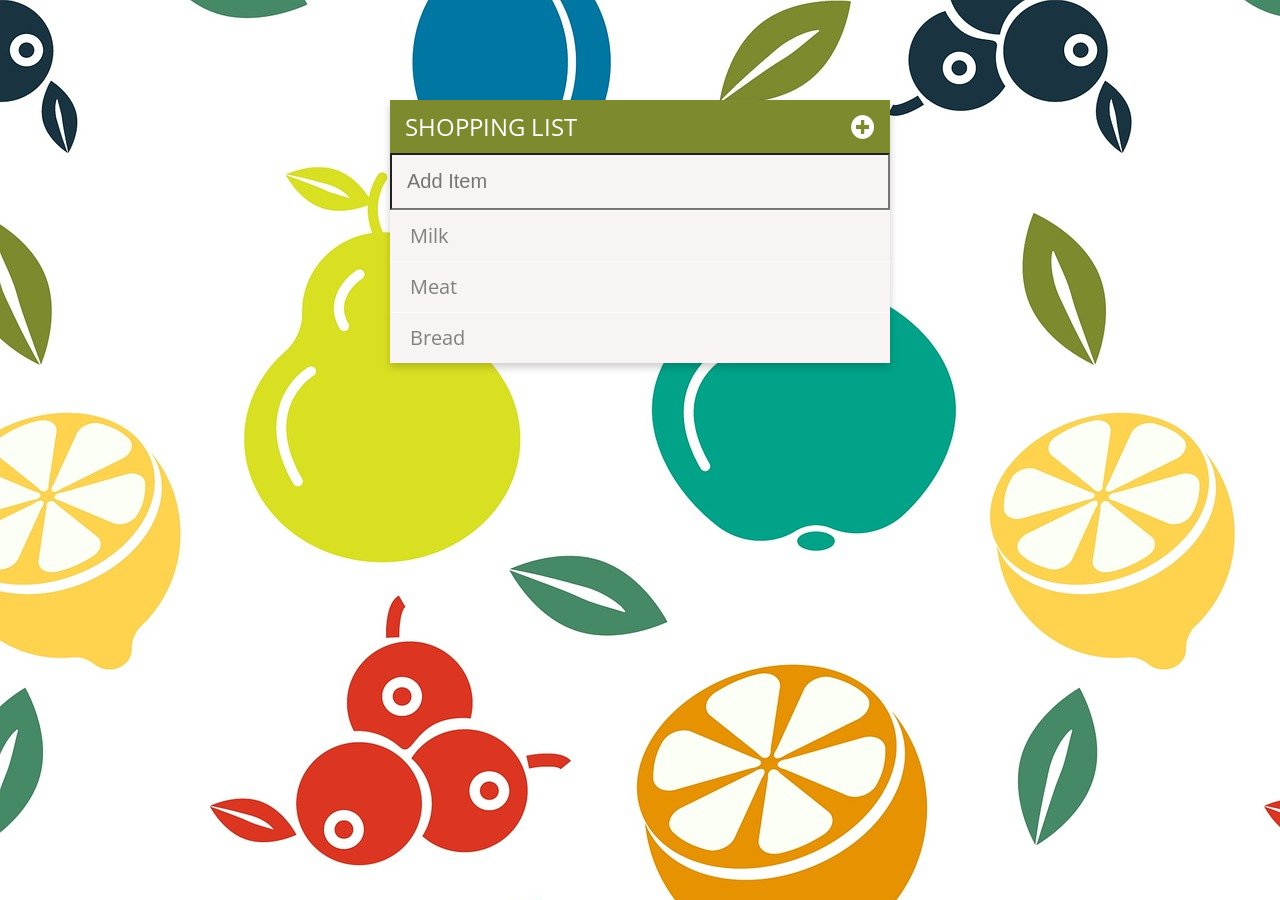
<file: JQuery/index.html>
<!DOCTYPE html>
<html>
<head>
	<title>Shopping List</title>
	<link rel="stylesheet" type="text/css" href="css/style.css">
	<link href="https://fonts.googleapis.com/css?family=Open+Sans" rel="stylesheet">
	<link rel="stylesheet" href="https://use.fontawesome.com/releases/v5.8.2/css/all.css" integrity="sha384-oS3vJWv+0UjzBfQzYUhtDYW+Pj2yciDJxpsK1OYPAYjqT085Qq/1cq5FLXAZQ7Ay" crossorigin="anonymous">
	<script src="https://ajax.googleapis.com/ajax/libs/jquery/3.4.0/jquery.min.js"></script> 
</head>
<body>
 
 <div id="shopping-list">
 	<h2>Shopping List<span><i class="fas fa-plus-circle"></i></span></h2>
 	<input type="text" placeholder="Add Item">
 	<ul>
 		<li>Milk<span><i class="fas fa-backspace"></i></span></li>
 		<li>Meat<span><i class="fas fa-backspace"></i></span></li>
 		<li>Bread<span><i class="fas fa-backspace"></i></span></li>
 	</ul>
 </div>
 
<script type="text/javascript" src="js/shopping-list.js"></script>
</body>
</html>
</file>
<file: JQuery/css/style.css>
.done {
	color: #b5b5b5;
	text-decoration: line-through;
}

#shopping-list {
	background: #f9f4f4;
	width: 500px;
	margin: 100px auto;
	box-shadow: 0 4px 8px 0 rgba(0,0,0,0.2);
  	transition: 0.3s;
}

#shopping-list:hover {
  box-shadow: 0 8px 16px 0 rgba(0,0,0,0.2);
}

body {
	background-image: url('../images/fruit.jpg');
	font-family: 'Open Sans', sans-serif;
}

h2 {
	background: #7D8A2E;
	margin: 0;
	padding: 10px 15px;
	color: white;
	text-transform: uppercase;
	font-weight: normal;
}

ul {
	list-style: none;
	margin: 0;
	padding: 0;
}

li {
	border-top: 1px solid white;
	color: gray;
	height: 50px;
	line-height: 50px;
	font-size: 20px;
	padding-left: 20px;
}

input {
	font-size: 20px;
	background-color: #f9f4f4;
	width: 100%;
	padding: 15px;
	box-sizing: border-box;
	color: #7D8A2E;
}

input:focus {
	background: white;
	border: 2px solid #7D8A2E;
	outline: none;
}

li span {
	float: right;
	background: red;
	height: 50px;
	width: 0;
	text-align: center;
	color: white;
	opacity: 0;
	transition: 0.3s;
}

li:hover span {
	width: 50px;
	opacity: 1;
}

h2 span {
	float: right;
}
</file>
